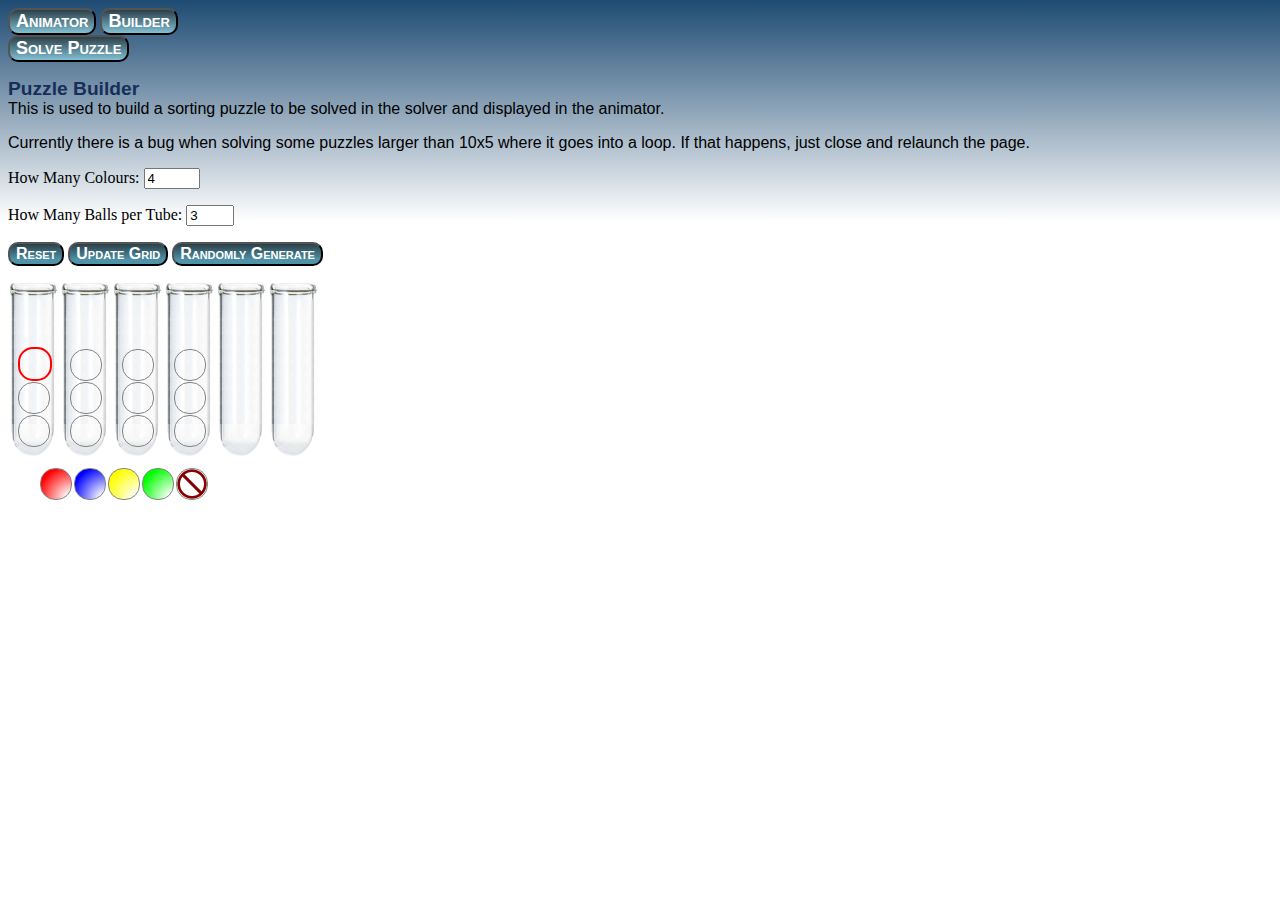
<file: index.html>
<!DOCTYPE html>
<html lang="en">
  <head>
    <meta charset="UTF-8">
    <meta name="viewport" content="width=device-width, initial-scale=1.0">
    <meta http-equiv="X-UA-Compatible" content="ie=edge">
    <title>Ball Sorter</title>
    
    <link rel="stylesheet" href="css.css" />
<body>
  <button id="lnkAnimator" class="pageButton">Animator</button>  
  <button id="lnkBuilder" class="pageButton">Builder</button>
  <button id="lnkSolve" class="pageButton">Solve Puzzle</button>

  <p>
  
  
  <div id="animator" class="pageElement">
    <div id="header">
      <div class="title">Puzzle Solving Visualizer </div>  
      <div class="">This displays and animates the solving process for puzzles built in the Builder, and also a handful of presolved puzzles to demonstrate how it works.  <p>
        Remember, it's a 'dumb' solver, so it won't always be optimal.</div>  
    </div>
    <div id="animatorButtons" class="controls">
    <!-- Main controls -->
    <!-- Select puzzle -->
      <label for="puzzle">Choose which pre-solved puzzle to display: </label><select name="puzzle" id="puzzle"></select> <p>
      <button class="actionButton" id="beginning">Go back to Start</button>
      <button class="actionButton" id="prev">Previous Step</button>
      <button class="actionButton" id="next">Next Step</button>
      <button class="actionButton" id="last">See end stage</button> <p></p>
      <button class="actionButton" id="play">Play from here</button>
      <button class="actionButton" id="playFromStart">Play from Start</button>
    
  <!-- Play Controls -->
      <!-- <button class="actionButton playControls" id="slower">Slower</button>
      <button class="actionButton playControls" id="faster">Faster</button>
      <button class="actionButton playControls" id="reset">Reset Speed</button> -->
      <label class="playControls" for="speed">Play Speed</label>
      <input type="range" class="actionButton playControls" id="speed" name="speed" min="0" max="5900" value = "5000" step="100">
      <button class="actionButton playControls playControlsButton" id="pause">Pause</button>
      <span class="playControls" id="movesPer"></span>

      <div id="stage"></div>
    </div> 
     <p></p>
    <!-- <div id="display"></div> -->
    <div id="animatorDisplay" class="tubes"></div>
    
  </div>
  <div id="builder" class="pageElement">
      <div class="title">Puzzle Builder</div>
      <div class="desc">This is used to build a sorting puzzle to be solved in the solver and displayed in the animator. <p>
      Currently there is a bug when solving some puzzles larger than 10x5 where it goes into a loop.  If that happens, just close and relaunch the page.  
      </div>  
    <div id="builderButtons">
      <!-- Main controls -->

      <label for="numColours">How Many Colours:</label>
      <input class='gridSize' type="number" id="numColours" min=2 max=14 value=4> &nbsp;&nbsp;&nbsp; <p></p>
      <label class='gridSize' for="numBalls">How Many Balls per Tube:</label>
      <input type="number" id="numBalls" min=2 max=5 value=3><p></p>
      <button class="actionButton" id="resetBuilder">Reset</button>
      <button  class="actionButton" id="updateGrid">Update Grid</button>
      <button class="actionButton" id="randomize">Randomly Generate</button>
      <p>
        
    </div>
    <div id="builderTubeDisplay" class="tubes"></div>
    <div id="builderSelectorDisplay">
      <div id="ballSelect"></div>
    </div>
    <div id="output">
    </div>
  </div>

  <script src="js/easyhttp2.js"></script>
  <script src="js/tube.js"></script>
  <script src="js/ball.js"></script>
  <script src="js/builder.js"></script>
  <script src="js/solver.js"></script>
  <script src="js/animator.js"></script>
  <script src="js/app.js"></script>
</body>
</html>
</file>
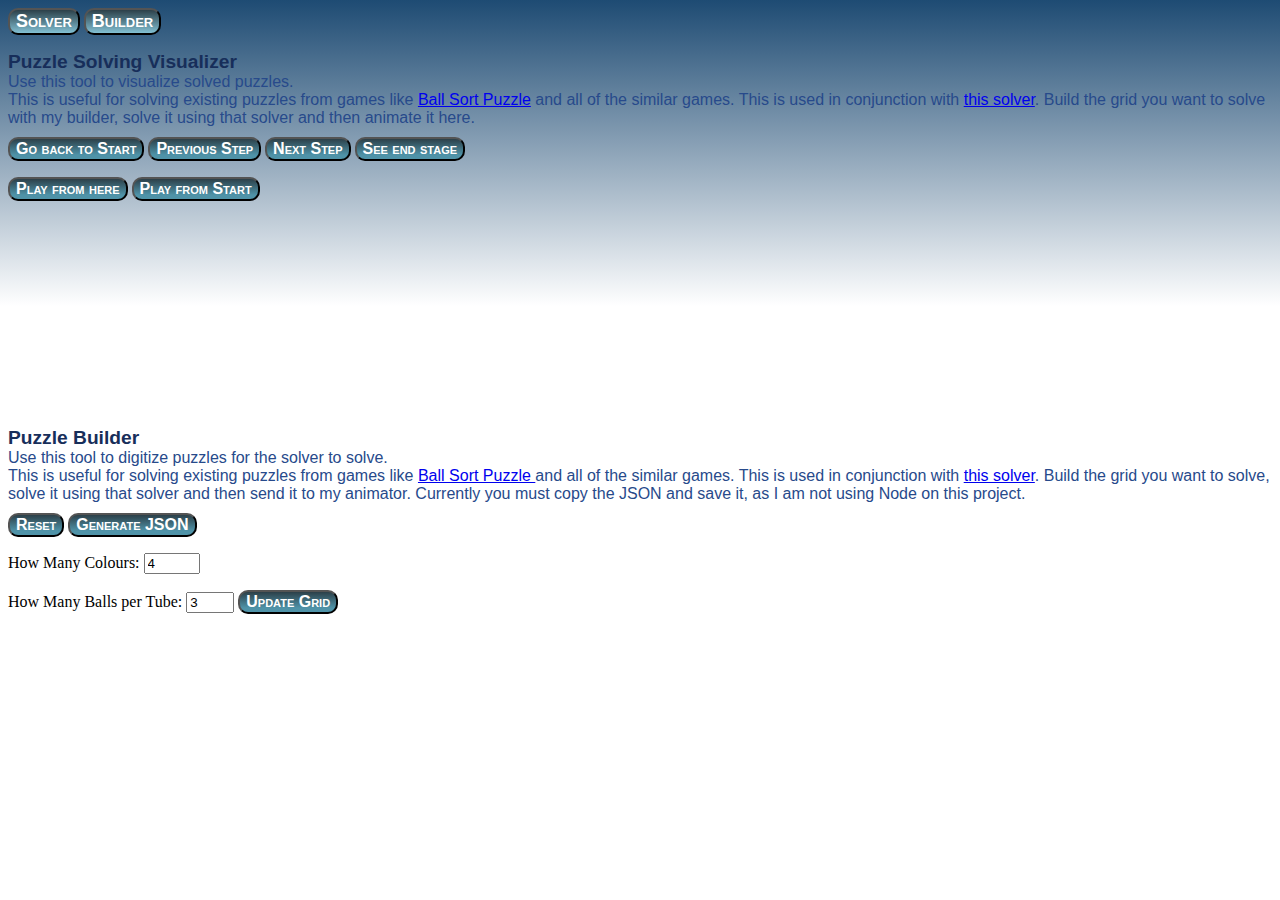
<file: js/index.html>
<!DOCTYPE html>
<html lang="en">
  <head>
    <meta charset="UTF-8">
    <meta name="viewport" content="width=device-width, initial-scale=1.0">
    <meta http-equiv="X-UA-Compatible" content="ie=edge">
    <title>Ball Sorter</title>
    
    <link rel="stylesheet" href="css.css" />
<body>
  <button id="lnkSolver" class="pageButton">Solver</button>  
  <button id="lnkBuilder" class="pageButton">Builder</button>
  <p>
  
  
  <div id="solver" class="pageElement">
    <div class="title">Puzzle Solving Visualizer</div>
    <div class="desc">Use this tool to visualize solved puzzles.  <br>
      This is useful for solving existing puzzles from games like <a href="https://play.google.com/store/apps/details?id=com.spicags.ballsort&hl=en_US&gl=US">Ball Sort Puzzle</a> and all of the similar games.  This is used in conjunction with <a href="https://github.com/tjwood100/ball-sort-puzzle-solver">this solver</a>.  Build the grid you want to solve with my builder, solve it using that solver and then animate it here.</div>  
     <div id="solverButtons">
    <!-- Main controls -->
      <button class="actionButton" id="beginning">Go back to Start</button>
      <button class="actionButton" id="prev">Previous Step</button>
      <button class="actionButton" id="next">Next Step</button>
      <button class="actionButton" id="last">See end stage</button> <p></p>
      <button class="actionButton" id="play">Play from here</button>
      <button class="actionButton" id="playFromStart">Play from Start</button>
    
  <!-- Play Controls -->
      <button class="actionButton playControls" id="slower">Slower</button>
      <button class="actionButton playControls" id="faster">Faster</button>
      <button class="actionButton playControls" id="reset">Reset Speed</button>
      <button class="actionButton playControls" id="pause">Pause</button>

    </div> 
     <p></p>
    <div id="display"></div>
    
  </div>
  <div id="builder" class="pageElement">
      <div class="title">Puzzle Builder</div>
      <div class="desc">Use this tool to digitize puzzles for the solver to solve.  <br>
        This is useful for solving existing puzzles from games like <a href="https://play.google.com/store/apps/details?id=com.spicags.ballsort&hl=en_US&gl=US"> Ball Sort Puzzle </a> and all of the similar games.  This is used in conjunction with <a href="https://github.com/tjwood100/ball-sort-puzzle-solver">this solver</a>.  Build the grid you want to solve, solve it using that solver and then send it to my animator. Currently you must copy the JSON and save it, as I am not using Node on this project.</div>  
    <div id="builderButtons">
      <!-- Main controls -->
      <button class="actionButton" id="resetBuilder">Reset</button>
      <button class="actionButton" id="genJSON">Generate JSON</button><p>
      <label for="numColours">How Many Colours:</label>
      <input class='gridSize' type="number" id="numColours" min=2 max=14 value=4> &nbsp;&nbsp;&nbsp; <p></p>
      <label class='gridSize' for="numBalls">How Many Balls per Tube:</label>
      <input type="number" id="numBalls" min=2 max=5 value=3>
      <button  class="actionButton" id="updateGrid">Update Grid</button> <p>
        
    </div>
    <div id="builderTubeDisplay"></div>
    <div id="builderSelectorDisplay">
      <div id="ballSelect"></div>
    </div>
    <div id="output">
    </div>
  </div>

  <script src="easyhttp2.js"></script>
  <script src="app.js"></script>
  <script src="builder.js"></script>
  <script src="solver.js"></script>
</body>
</html>
</file>
<file: css.css>
body {
    height: 400px;
    background-image:  linear-gradient( rgba(30, 75, 115, 1), white 44%);
    background-repeat: no-repeat;
}
/* page */
.pageElement {
    float:left;
}
.pageButton {
  background-image:  linear-gradient(rgb(44, 64, 73),rgb(130, 192, 211));
  background-repeat: no-repeat;
  color:white;
  font-variant-caps: petite-caps;
  font-weight: 700;
  font-size: large;
  border-radius: 10px;
}

/* common */
.tube {
  width:32px;
  height:140px;
  padding-left: 10px;
  padding-right: 10px;
  padding-bottom: 10px;
  padding-top: 40px;
  float: left;
  margin-bottom: 10px;
  /* margin-top: 180px; */
  /* position:absolute; */
  background-image: url("images/tubetopbg.png"),url("images/tubebottombg.png"),url("images/tubemidbg.png");
  background-position: top, bottom, center;
  background-repeat: no-repeat, no-repeat, repeat-y;

  display: flex;
  justify-content: flex-end;
  flex-direction: column;
}

.ball {
  width: 30px;
  border-radius: 15px;
  height:30px;
  /* can't remove border or else you can't see the white. */
  border: 1px solid rgb(133, 131, 131);
  margin-bottom: 1px;      
  /* position:absolute; */
}

    
button {
  max-width: 200;
  background-image:  linear-gradient(rgb(44, 64, 73),rgb(79, 147, 168) 80%);
  background-repeat: no-repeat;
  color:white;
  border-radius: 10px;
  font-variant-caps: petite-caps;
  font-weight: 700;
  font-size:100%;
}

.title {
  font-size: larger;
  font-weight:bolder;
  font-family: 'Lucida Sans', 'Lucida Sans Regular', 'Lucida Grande', 'Lucida Sans Unicode', Geneva, Verdana, sans-serif;
  color: rgb(23, 46, 90);
}

.desc {
  font-family: 'Lucida Sans', 'Lucida Sans Regular', 'Lucida Grande', 'Lucida Sans Unicode', Geneva, Verdana, sans-serif;
  color: rgb(0, 0, 0);
  margin-bottom: 10px;
}

/* solver */

#animatorDisplay {
  display: flex;
  height:210px;
  /* width:500px; */
  padding:10px;
}

.playControls {
  visibility: hidden;
}
.playControlsButton {
  background-color: lime;
  background-image:  linear-gradient(rgb(130, 160, 184), rgb(15, 28, 63));
  background-repeat: no-repeat;
  color:white;
  border-radius: 10px;
  font-weight: 500;
  font-size: 80%;
}

#slower {
  margin-left: 30px;
}

#stage {
  padding-bottom: 10px;
}

/* builder */
#ballSelect {
  /* position:relative; */
  height:36px;
  padding-left: 30px;
  /* padding-top: 30px; */
  margin-top: 10px;
}

#ballSelect .ball {
  /* position:relative; */
  float:left;
  margin-left: 2px;
}

#clearBall {
    background-image: url('images/clear.png');
}

#output {
  position:relative;
  font-size: large;
  padding-left: 30px;
  top:200px;
}
</file>
<file: js/css.css>
body {
    height: 400px;
    background-image:  linear-gradient( rgba(30, 75, 115, 1), white 44%);
    background-repeat: no-repeat;
}
/* page */
.pageElement {
    float:left;
  }
  .pageButton {
    background-image:  linear-gradient(rgb(44, 64, 73),rgb(130, 192, 211));
    background-repeat: no-repeat;
    color:white;
    font-variant-caps: petite-caps;
    font-weight: 700;
    font-size: large;
    border-radius: 10px;
  }

  /* common */
  .tube {
    width:32px;
    height:140px;
    padding-left: 10px;
    padding-right: 10px;
    padding-top: 40px;
    margin-top: 180px;
    position:absolute;
    background-image: url("../images/tubetopbg.png"),url("../images/tubebottombg.png"),url("../images/tubemidbg.png");
    background-position: top, bottom, center;
    background-repeat: no-repeat, no-repeat, repeat-y;
  }

  .ball {
    width: 30px;
    border-radius: 15px;
    height:30px;
    /* can't remove border or else you can't see the white. */
    border: 1px solid rgb(133, 131, 131);
    margin-bottom: 1px;      
    position:absolute;
  }

  .tube .ball {
      margin-bottom: 10px;
  }
      
  button {
    max-width: 200;
    background-image:  linear-gradient(rgb(44, 64, 73),rgb(79, 147, 168) 80%);
    background-repeat: no-repeat;
    color:white;
    border-radius: 10px;
    font-variant-caps: petite-caps;
    font-weight: 700;
    font-size:100%;
  }

.title {
    font-size: larger;
    font-weight:bolder;
    font-family: 'Lucida Sans', 'Lucida Sans Regular', 'Lucida Grande', 'Lucida Sans Unicode', Geneva, Verdana, sans-serif;
    color: rgb(23, 46, 90);
}

.desc {
    font-family: 'Lucida Sans', 'Lucida Sans Regular', 'Lucida Grande', 'Lucida Sans Unicode', Geneva, Verdana, sans-serif;
    color: rgb(39, 74, 139);
    margin-bottom: 10px;
}

    /* solver */
  
    #display {
    height:130px;
    width:500px;
    padding:30px;
    padding-top: 50px;
  }
  
  .playControls {
    visibility: hidden;
    background-color: lime;
    background-image:  linear-gradient(rgb(130, 160, 184), rgb(15, 28, 63));
    background-repeat: no-repeat;
    color:white;
    border-radius: 10px;
    font-weight: 500;
    font-size: 80%;
  }

  #slower {
    margin-left: 30px;
  }

  /* .arrowSpot {
      position: absolute;
  } */

  /* builder */
  #ballSelect {
    position:relative;
    height:36px;
    padding-left: 30px;
    padding-top: 30px;
  }

  #ballSelect .ball {
    position:relative;
    float:left;
  }

  #clearBall {
      background-image: url('../images/clear.png');
  }

  #output {
    position:relative;
    font-size: large;
    padding-left: 30px;
    top:200px;
  }
</file>
